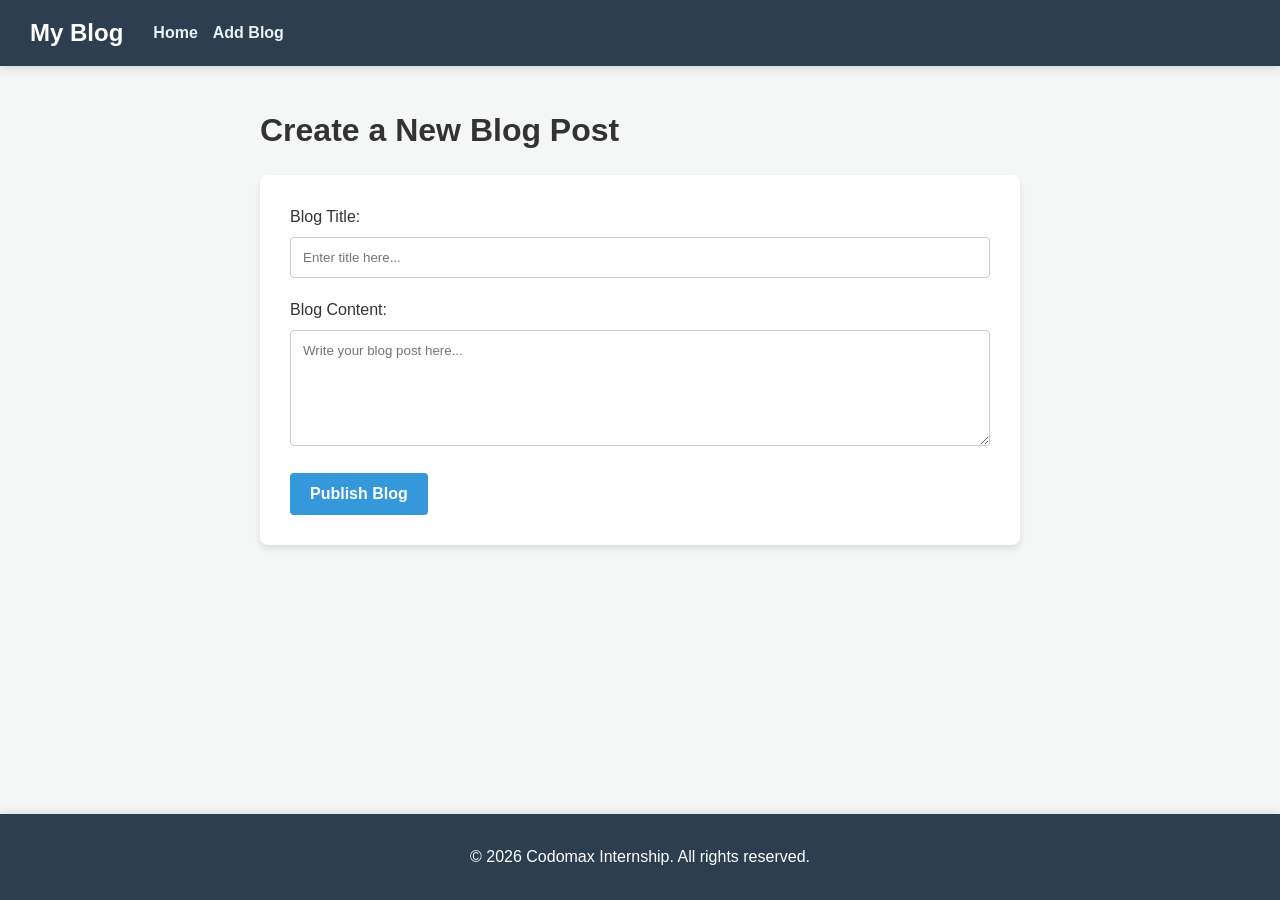
<file: add-blog.html>
<!DOCTYPE html>
<html lang="en">
<head>
    <meta charset="UTF-8">
    <meta name="viewport" content="width=device-width, initial-scale=1.0">
    <title>My Blog - Add Post</title>
    <link rel="stylesheet" href="style.css">
</head>
<body>
    <nav>
        <h2>My Blog</h2>
        <a href="index.html">Home</a>
        <a href="add-blog.html">Add Blog</a>
    </nav>

    <main>
        <h1>Create a New Blog Post</h1>
        <form id="add-blog-form">
            <label for="title">Blog Title:</label>
            <input type="text" id="title" name="title" placeholder="Enter title here...">
            
            <label for="content">Blog Content:</label>
            <textarea id="content" name="content" rows="6" placeholder="Write your blog post here..."></textarea>
            
            <button type="submit">Publish Blog</button>
        </form>
    </main>

    <div id="toast-container" aria-live="polite" aria-atomic="true"></div>

    <footer>
        <p>&copy; 2026 Codomax Internship. All rights reserved.</p>
    </footer>

    <script src="script.js"></script>
</body>
</html>
</file>
<file: style.css>
* {
    box-sizing: border-box;
}

html {
    scroll-behavior: smooth;
}

body {
    font-family: 'Segoe UI', Tahoma, Geneva, Verdana, sans-serif;
    margin: 0;
    padding: 0;
    background-color: #f4f7f6;
    color: #333;
    padding-bottom: 90px; /* Space for footer */
    line-height: 1.5;
}

nav {
    background-color: #2c3e50;
    color: #ffffff;
    padding: 15px 30px;
    display: flex;
    align-items: center;
    position: sticky;
    top: 0;
    z-index: 1000;
    box-shadow: 0 2px 10px rgba(0, 0, 0, 0.15);
}

nav h2 {
    margin: 0 30px 0 0;
}

nav a {
    color: #ecf0f1;
    text-decoration: none;
    margin-right: 15px;
    font-weight: bold;
    transition: color 0.2s ease, transform 0.2s ease;
}

nav a:hover {
    color: #3498db;
    transform: translateY(-1px);
}

main {
    max-width: 800px;
    margin: 40px auto;
    padding: 0 20px 24px;
}

/* Form Styles */
form {
    background: #ffffff;
    padding: 30px;
    border-radius: 8px;
    box-shadow: 0 4px 6px rgba(0,0,0,0.1);
    transition: box-shadow 0.3s ease, transform 0.3s ease;
}

form:hover {
    box-shadow: 0 8px 20px rgba(0, 0, 0, 0.12);
    transform: translateY(-2px);
}

input[type="text"], textarea {
    width: 100%;
    padding: 12px;
    margin: 8px 0 20px 0;
    border: 1px solid #ccc;
    border-radius: 4px;
    box-sizing: border-box;
    font-family: inherit;
    transition: border-color 0.2s ease, box-shadow 0.2s ease, transform 0.2s ease;
}

input[type="text"]:focus, textarea:focus {
    border-color: #3498db;
    box-shadow: 0 0 0 3px rgba(52, 152, 219, 0.15);
    outline: none;
}

button {
    background-color: #3498db;
    color: white;
    padding: 12px 20px;
    border: none;
    border-radius: 4px;
    cursor: pointer;
    font-size: 16px;
    font-weight: bold;
    transition: background-color 0.2s ease, transform 0.2s ease, box-shadow 0.2s ease;
}

button:hover {
    background-color: #2980b9;
    transform: translateY(-1px);
    box-shadow: 0 4px 12px rgba(0, 0, 0, 0.15);
}

/* Blog Card Styles (Matches JS Classes) */
.blog-card {
    background: #ffffff;
    padding: 25px;
    margin-bottom: 20px;
    border-radius: 8px;
    box-shadow: 0 4px 6px rgba(0,0,0,0.1);
    border-left: 5px solid #3498db;
    transition: transform 0.25s ease, box-shadow 0.25s ease;
}

.blog-card:hover {
    transform: translateY(-3px);
    box-shadow: 0 10px 20px rgba(0, 0, 0, 0.12);
}

.blog-card h2 {
    margin-top: 0;
    color: #2c3e50;
}

.blog-date {
    color: #7f8c8d;
    font-size: 14px;
    font-style: italic;
    margin-bottom: 15px;
}

.blog-content {
    line-height: 1.6;
    color: #555;
}

/* Actions (Edit/Delete) styling */
.blog-actions {
    margin-top: 12px;
    display: flex;
    gap: 8px;
    align-items: center;
    flex-wrap: wrap;
}

.blog-actions a.edit-button {
    background-color: #f39c12;
    color: #fff;
    padding: 8px 12px;
    border-radius: 4px;
    text-decoration: none;
    display: inline-block;
    font-weight: bold;
    transition: background-color 0.2s ease, transform 0.2s ease;
}

.blog-actions button.delete-button {
    background-color: #e74c3c;
    color: #fff;
    padding: 8px 12px;
    border: none;
    border-radius: 4px;
    cursor: pointer;
    font-weight: bold;
    transition: background-color 0.2s ease, transform 0.2s ease;
}

.blog-actions a.edit-button:hover {
    background-color: #d35400;
    transform: translateY(-1px);
}
.blog-actions button.delete-button:hover {
    background-color: #c0392b;
    transform: translateY(-1px);
}

/* Ensure form buttons have spacing when multiple buttons are present */
form button {
    margin-right: 8px;
}

footer {
    text-align: center;
    padding: 15px;
    background-color: #2c3e50;
    color: #fff;
    position: fixed;
    bottom: 0;
    width: 100%;
    box-shadow: 0 -2px 10px rgba(0, 0, 0, 0.1);
}

#toast-container {
    position: fixed;
    right: 16px;
    bottom: 80px;
    z-index: 2000;
    display: flex;
    flex-direction: column;
    gap: 10px;
    pointer-events: none;
}

.toast {
    min-width: 220px;
    max-width: 320px;
    padding: 12px 14px;
    border-radius: 8px;
    color: #fff;
    font-weight: 600;
    box-shadow: 0 8px 24px rgba(0, 0, 0, 0.18);
    opacity: 0;
    transform: translateY(12px);
    transition: opacity 0.25s ease, transform 0.25s ease;
}

.toast.show {
    opacity: 1;
    transform: translateY(0);
}

.toast.hide {
    opacity: 0;
    transform: translateY(8px);
}

.toast.success {
    background: linear-gradient(135deg, #2ecc71, #27ae60);
}

.toast.error {
    background: linear-gradient(135deg, #e74c3c, #c0392b);
}

@media (max-width: 768px) {
    nav {
        flex-wrap: wrap;
        gap: 8px;
        padding: 15px 20px;
    }

    nav h2 {
        margin: 0 0 6px 0;
        width: 100%;
    }

    main {
        margin: 24px auto;
        padding: 0 16px 24px;
    }

    form {
        padding: 24px 18px;
    }

    .blog-card {
        padding: 20px;
    }
}

@media (max-width: 480px) {
    body {
        padding-bottom: 110px;
    }

    #toast-container {
        left: 12px;
        right: 12px;
        bottom: 90px;
    }

    .toast {
        max-width: none;
    }

    nav {
        padding: 14px 16px;
    }

    nav a {
        margin-right: 10px;
        font-size: 0.95rem;
    }

    .blog-actions {
        flex-direction: column;
        align-items: stretch;
    }

    .blog-actions a.edit-button,
    .blog-actions button.delete-button,
    form button {
        width: 100%;
        text-align: center;
        margin-right: 0;
        margin-bottom: 8px;
    }

    form {
        padding: 20px 14px;
    }

    .blog-card h2 {
        font-size: 1.2rem;
    }
}
</file>
